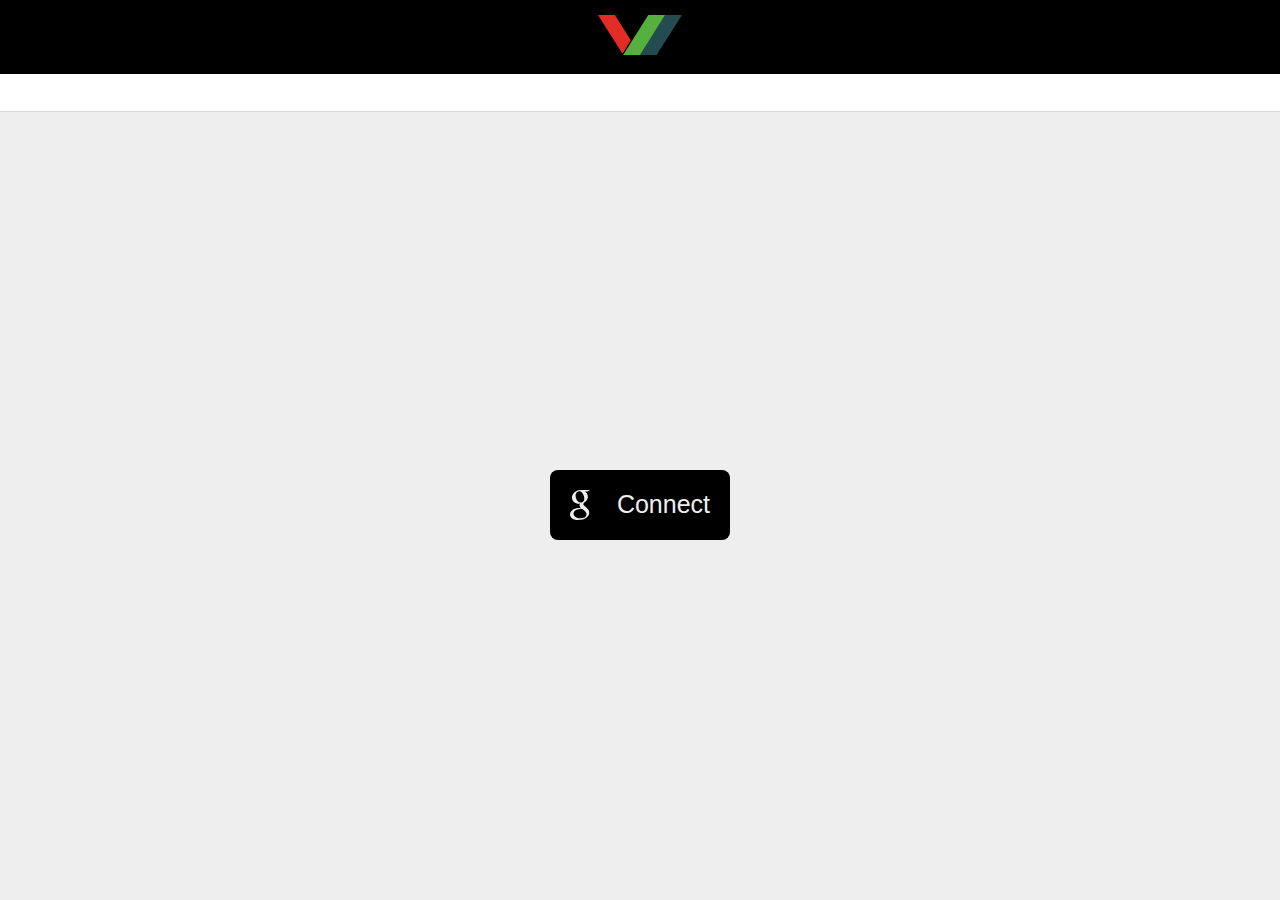
<file: index.html>
<!DOCTYPE html>
<html>
	<head>
		<title>RGB</title>
		<meta name="viewport" content="initial-scale=1.0, maximum-scale=1.0, minimum-scale=1.0, user-scalable=no, width=device-width, minimal-ui">
		
		<link rel="stylesheet" type="text/css" href="./resources/style.css">
		
		<script src="./scripts/libraries/jquery-2.1.0.min.js"></script>
		<script src="./scripts/libraries/jquery-migrate-1.2.1.min.js"></script>
		<script src="./scripts/libraries/dropbox-0.9.2.min.js"></script>

		<script src="./scripts/libraries/jquery.tap.min.js"></script>
		
		<script src="./scripts/gameboy-online/core.js"></script>
		<script src="./scripts/gameboy-online/io.js"></script>
		
		<script src="./scripts/gameboy-online/dependencies/localStorage.js"></script>
		<script src="./scripts/gameboy-online/dependencies/rawinflate.js"></script>
		<script src="./scripts/gameboy-online/dependencies/resampler.js"></script>
		
		<script src="./scripts/rgb/config.js"></script>
		<script src="./scripts/rgb/main.js"></script>
		<script src="./scripts/rgb/sizer.js"></script>
		<script src="./scripts/rgb/dropbox.js"></script>
		<script src="./scripts/rgb/rgbmode.js"></script>
	</head>
	<body>
		<div id="game">
			<div id="display">
				<canvas id="screen"></canvas><br>
				<img id="overlay" src="./resources/overlays/overlay-type4.png" alt="">
			</div>

			<div class="container" id="arrowsContainer">
				<object class="controls" type="image/svg+xml" id="arrows" data="./resources/joypad.svg"></object>
			</div>

			<div class="container" id="buttonsContainer">
				<object class="controls" type="image/svg+xml" id="buttons" data="./resources/buttons.svg"></object>
			</div>
		</div>

		<div id="front" class="show fastSlide">
			<div id="modes">
				<img id="loading" class="fastFade show" src="./resources/loading.gif" alt="...">
				
				<button class="clean" id="connectButton">
					<img id="googleLogo" src="./resources/google.svg" alt="g">Connect
				</button>

				<div id="about" class="fastFade">
					<h1>RGB</h1>
					<h2 class="bottomSpacing"><a href="https://github.com/jfktrey/rgb-emulator">https://github.com/jfktrey/rgb-emulator</a></h2>
					<h2>Interface by <a href="http://treykeown.com/">Trey Keown</a></h2>
					<h2 class="bottomSpacing">Emulation adapted from Grant Galitz's <a href="https://github.com/grantgalitz/GameBoy-Online">Gameboy-Online</a> project</h2>
					<h2>License information can be found <a href="https://github.com/jfktrey/rgb-emulator/blob/master/LICENSE.md">here</a>.</h2>
				</div>
			
				<div id="loadGame" class="fastFade">
					<ul id="gameList" class="itemList"></ul>
				</div>
			
				<div id="addGame" class="itemList fastFade">
					<ul id="gameList class="itemList""></ul>
				</div>
			
				<div id="removeGame" class="itemList fastFade">
					<ul id="gameList" class="itemList"></ul>
				</div>
			
				<div id="mainMenu" class="fastFade">
					<ul class="itemList">
						<li id="mmLoadGame"><img class="listItemIcon" src="./resources/iconmonstr/play.svg">Load Game</li>
						<li id="mmAddGame"><img class="listItemIcon" src="./resources/iconmonstr/plus.svg">Add Game</li>
						<li id="mmRemoveGame"><img class="listItemIcon" src="./resources/iconmonstr/minus.svg">Remove Game</li>
						<li id="mmManageSaves"><img class="listItemIcon" src="./resources/iconmonstr/floppy.svg">Manage Saves</li>
						<li id="mmGameSettings"><img class="listItemIcon" src="./resources/iconmonstr/gear.svg">Settings</li>
						<li id="mmAbout"><img class="listItemIcon" src="./resources/iconmonstr/info.svg">About</li>
					</ul>
				</div>
			</div>

			<div id="title">
				<img id="logo" src="./resources/rgb.svg" alt="rgb">
				<button class="clean" id="menuButton">
					<object data="./resources/menu.svg"></object>
				</button>
			</div>

			<div id="context">
				<span id="spacer">&nbsp;</span>
				<span id="connectHint">Connect with Google Drive</span>
				<span id="mainMenuHint">Main Menu</span>
				<span id="loadGameHint">Load Game</span>
				<span id="addGameHint">Add Game</span>
				<span id="removeGameHint">Remove Game</span>
				<span id="manageSavesHint">Manage Saves</span>
				<span id="gameSettingsHint">Settings</span>
				<span id="aboutHint">About RGB</span>
			</div>
		</div>

		<div id="gameMenuWrapper" class="fastFade">
			<div id="gameMenu" class="gameMenuWidth show">
				<div id="itemListWrapperWrapper">
					<div id="itemListWrapper">
						<ul class="itemList">
							<li id="gmQuitGame">Quit Game</li>
							<li id="gmFastForward">Fast Forward</li>
							<li id="gmSaveState">Save State</li>
							<li id="gmLoadState">Load State</li>
							<li id="gmResetGame">Reset Game</li>
							<li id="gmSettings">Settings</li>
						</ul>
					</div>
				</div>
				<div id="gameMenuTitle" class="gameMenuWidth">Game Menu</div>
				<img id="gameMenuClose" src="./resources/iconmonstr/cross.svg">
			</div>
		</div>
	</body>
</html>
</file>
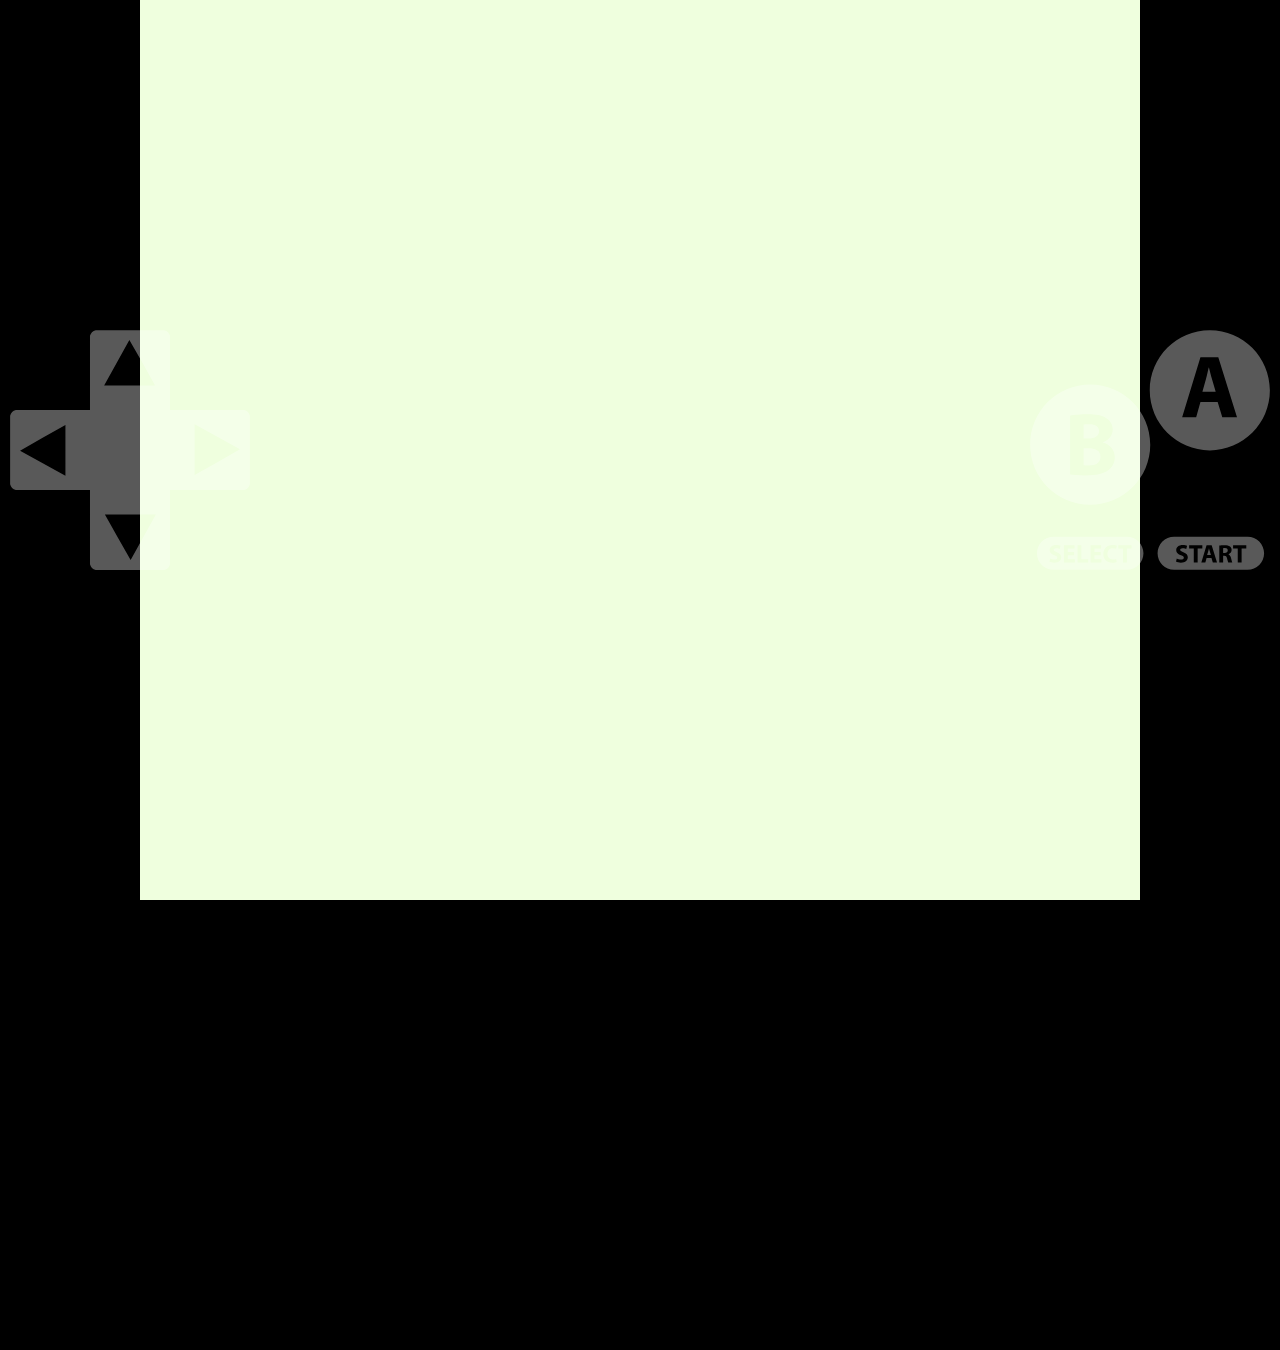
<file: demo/index.html>
<!DOCTYPE html>
<html>
	<head>
		<title>JS GBC</title>
		<meta name="viewport" content="initial-scale=1, user-scalable=no, maximum-scale=1.0, minimum-scale=1.0">
		<link rel="stylesheet" type="text/css" href="./resources/style.css">
		
		<script src="http://ajax.googleapis.com/ajax/libs/jquery/1.8.3/jquery.min.js"></script>
		
		<script src="./scripts/jquery.svg.min.js"></script>
		<script src="./scripts/jquery.svgdom.min.js"></script>
		
		<script src="./scripts/jsgbc/jsgbc.core.js"></script>
		<script src="./scripts/jsgbc/jsgbc.io.js"></script>
		
		<script src="./scripts/jsgbc/dependencies/gui.js"></script>
		<script src="./scripts/jsgbc/dependencies/base64.js"></script>
		<script src="./scripts/jsgbc/dependencies/transportHandler.js"></script>
		<script src="./scripts/jsgbc/dependencies/json2.js"></script>
		<script src="./scripts/jsgbc/dependencies/swfobject.js"></script>
		<script src="./scripts/jsgbc/dependencies/resampler.js"></script>
		<script src="./scripts/jsgbc/dependencies/XAudioServer.js"></script>
		<script src="./scripts/jsgbc/dependencies/resize.js"></script>
		
		<script src="./scripts/sizer.js"></script>
		<script src="./scripts/init.js"></script>
	</head>
	<body>
		<div id="display">
			<canvas id="screen"></canvas>
		</div>
		<div class="container" id="arrowsContainer">
			<object class="svg" type="image/svg+xml" id="arrows" data="./resources/joypad.svg"></object>
		</div>
		<div class="container" id="buttonsContainer">
			<object class="svg" type="image/svg+xml" id="buttons" data="./resources/buttons.svg"></object>
		</div>
	</body>
</html>
</file>
<file: resources/style.css>
/* CSS Stylings for RGB */

/*/////////////////////////////////////////////////////////////////////////////////////////////////
/* Basics */

* {
	margin: 0;
	padding: 0;
}

body {
	height: 100%;
	width: 100%;
	background-color: #000;
	color: #EEEEEE;
	margin: 0;
	padding: 0;
	font-family: sans-serif;
}

button.clean {
	border: none;
	background: none;
	margin: 0;
	padding: 0;
	outline: none;
	cursor: pointer;
	-webkit-tap-highlight-color: rgba(0,0,0,0);
}

#hideAddressBar {
	visibility: hidden;
	display: block;
}

/*/////////////////////////////////////////////////////////////////////////////////////////////////
/* Animation */

#modes > *, #menuButton, #context > *, #front, #gameMenuWrapper {
	opacity: 0;
}

.show {
	opacity: 1 !important;
}

.noTransition {
	transition: none !important;
	-moz-transition: none !important;
	-webkit-transition: none !important;
}

.fastFade {
	transition: opacity 0.2s linear;
	-moz-transition: opacity 0.2s linear;
	-webkit-transition: opacity 0.2s linear;
}

.fastSlide {
	transition: transform 0.6s ease-in-out;
	-moz-transition: -moz-transform 0.6s ease-in-out;
	-webkit-transition: -webkit-transform 0.6s ease-in-out;
}

.blurred {
	-webkit-filter: blur(9px);
    -moz-filter: blur(9px);
    -o-filter: blur(9px);
    -ms-filter: blur(9px);
    filter: blur(9px);
}

/*/////////////////////////////////////////////////////////////////////////////////////////////////
/* Pre-Game UI */

#front { 
	position: fixed;
	width: 100%;
	height: 100%;
	background-color: #EEEEEE;
	opacity: 1;
	color: #000000;
	overflow-y: scroll;
	-webkit-overflow-scrolling: touch;
	
	transform: translateY(100%);
	-ms-transform: translateY(100%);
	-moz-transform: translateY(100%);
	-webkit-transform: translateY(100%);
}

#front.show {
	transform: translateY(0%);
	-ms-transform: translateY(0%);
	-moz-transform: translateY(0%);
	-webkit-transform: translateY(0%);
}

#title {
	position: fixed;
	top: 0;
	left: 0;
	width: 100%;
	padding: 15px;
	box-sizing: border-box;
	-moz-box-sizing: border-box;
	background: #000000;
	text-align: center;
}

#context {
	background-color: #FFFFFF;
	width: 100%;
	padding: 10px 0 10px 24px;
	border-bottom: 1px solid #D8D8D8;
	font-family: sans-serif;
	font-size: 15px;
	font-weight: bold;
	text-transform: uppercase;
	position: fixed;
	top: 74px;
	left: 0;
	box-sizing: border-box;
	-moz-box-sizing: border-box;
}

#context span {
	position: absolute;
}

#context #spacer {
	position: relative !important;
	display: block !important;
	width: 0px;
	overflow: hidden;
	color: #FFFFFF;
	white-space: nowrap;
	float: left;
}

#menuButton {
	position: absolute;
	left: 0;
	top: 0;
	padding: 25px;
	background: transparent;

	transition: opacity 0.2s linear;
	-moz-transition: opacity 0.2s linear;
	-webkit-transition: opacity 0.2s linear;
}

#menuButton.active {
	background: #FFF;
}

#menuButton object {
	height: 24px;
	pointer-events: none;
}

#logo {
	height: 40px;
}

/*///////////////////////////////////////////////////////////////////////////////////////////////*/

#modes {
	position: absolute;
	top: 0;
	left: 50%;
	width: 90%;
	min-width: 150px;
	max-width: 750px;
	height: 100%;
	padding-top: 113px;
	box-sizing: border-box;
	-moz-box-sizing: border-box;

	transform: translateX(-50%);
	-ms-transform: translateX(-50%);
	-moz-transform: translateX(-50%);
	-webkit-transform: translateX(-50%);
	
	transition: opacity 0.2s linear;
	-moz-transition: opacity 0.2s linear;
	-webkit-transition: opacity 0.2s linear;
}

#modes > * {
	position: fixed;
}

#modes > div {
	display: none;
	position: fixed;
	width: 100%;
	height: calc(100% - 113px);
	height: -webkit-calc(100% - 113px);
	padding-bottom: 10px;
	box-sizing: border-box;
	-moz-box-sizing: border-box;
	overflow-y: scroll;
	-webkit-overflow-scrolling: touch;
}

#loading, #connectButton {
	margin-top: -57px;
}

#loading {
	display: block;
	top: 50%;
	left: 50%;
	opacity: 0;
	margin-left: -32px;
	margin-top: 24px;
	
	transition: opacity 0.2s linear;
	-moz-transition: opacity 0.2s linear;
	-webkit-transition: opacity 0.2s linear;
}

#connectButton {
	opacity: 0;
	top: 50%;
	left: 50%;
	background-color: #000000;
	text-align: right;
	color: #EEEEEE;
	width: 180px;

	margin-top: 20px;
	padding: 20px;
	border-radius: 8px;

	font-family: sans-serif;
	font-size: 25px;
	font-weight: 100;

	transform: translateX(-50%);
	-ms-transform: translateX(-50%);
	-moz-transform: translateX(-50%);
	-webkit-transform: translateX(-50%);

	transition: opacity 0.2s linear;
	-moz-transition: opacity 0.2s linear;
	-webkit-transition: opacity 0.2s linear;
}

#connectButton.show {
	animation-duration: 1s;
	-ms-animation-duration: 1s;
	-moz-animation-duration: 1s;
	-webkit-animation-duration: 1s;
	animation-name: flipInY;
	-ms-animation-name: flipInY;
	-moz-animation-name: flipInY;
	-webkit-animation-name: flipInY;

	transition: none;
	-moz-transition: none;
	-webkit-transition: none;
}

#googleLogo {
	height: 30px;
	padding: 0 20px 0 0;
	float: left;
}

#about {
	text-align: center;
}

h1, h2 {
	font-weight: 100;
}

h1 {
	font-size: 60px;
	margin: 10px 0 0;
}

h2 {
	font-size: 16px;
	margin-bottom: 8px;
}

h2.bottomSpacing {
	margin-bottom: 30px;
}

#aboutClose {
	background-color: #000;
	color: #EEE;
	font-size: 20px;
	padding: 10px 35px;
	border-radius: 8px;
	margin-top: 30px;
}

/*///////////////////////////////////////////////////////////////////////////////////////////////*/

.itemList {
	width: 100%;
	font-family: sans-serif;
	font-size: 22px;
	font-weight: 100;
}

.itemList li {
	padding: 10px 8px;
	border-bottom: 1px solid #D8D8D8;
	cursor: pointer;
	list-style: none;
}

.itemList li:last-child {
	border: none;
}

.rightside {
	float: right;
	padding-left: 15px;
}

.listItemIcon {
	display: none;
	height: 22px;
	float: left;
	margin: 1px 15px 0 0;
}

.itemList .letterSectionHeader {
	border: none;
	text-align: center;
}

/*/////////////////////////////////////////////////////////////////////////////////////////////////
/* Game UI */

#game {
	position: fixed;
	width: 100%;
	height: 100%;
	left: 0;
	top: 0;
}

#display {
	position: fixed;
	top: 0;
	left: 50%;
	line-height: 0;
	font-size: 0;
}

#screen {
	position: relative;
	margin-left: -50%;
	background-color: #333;
}

#overlay {
	display: block;
	position: relative;
	width: 100%;
	height: 100%;
	margin-left: -50%;
	opacity: .2;
	pointer-events: none;
	
	transform: translateY(-100%);
	-webkit-transform: translateY(-100%);
	-moz-transform: translateY(-100%);
	-ms-transform: translateY(-100%);
}

.container {
	position: fixed;
	box-sizing: border-box;
	-moz-box-sizing: border-box;
	width: 50%;
	height: 100%;
	pointer-events: none;
}

#arrowsContainer {
	left: 0;
}
#buttonsContainer {
	right: 0;
	text-align: right;
}

.controls {
	position: relative;
	max-width: 2.5in;
	min-width: 133px;
	max-height: 2.5in;
	min-height: 133px;
	width: 100%;
	opacity: .5;
	pointer-events: auto;
}

/*/////////////////////////////////////////////////////////////////////////////////////////////////
/* In-Game Menu */

#gameMenuWrapper {
	display: none;
	opacity: 0;
	background: rgba(0,0,0,0.4);
	position: fixed;
	width: 100%;
	height: 100%;
	color: black;
}

.gameMenuWidth {
	width: 70%;
	max-width: 400px;
	min-width: 280px;
}

#gameMenu {
	position: fixed;
	height: 80%;
	background-color: #EEEEEE;
	opacity: 1;
	color: #000000;
	overflow-y: scroll;
	-webkit-overflow-scrolling: touch;
	top: 0;
	bottom: 0;
	left: 0;
	right: 0;
	margin: auto;
	max-height: 340px;
}

#itemListWrapperWrapper {
	position: absolute;
	top: 0;
	left: 50%;
	width: 90%;
	min-width: 150px;
	max-width: 750px;
	height: 100%;
	padding-top: 49px;
	box-sizing: border-box;
	-moz-box-sizing: border-box;

	transform: translateX(-50%);
	-ms-transform: translateX(-50%);
	-moz-transform: translateX(-50%);
	-webkit-transform: translateX(-50%);
}

#itemListWrapper {
	position: fixed;
	width: 100%;
	height: calc(100% - 48px);
	height: -webkit-calc(100% - 48px);
	padding-bottom: 5px;
	box-sizing: border-box;
	-moz-box-sizing: border-box;
	overflow-y: scroll;
	-webkit-overflow-scrolling: touch;
}

#gameMenuTitle {
	background-color: #FFFFFF;
	padding: 15px 0;
	border-bottom: 1px solid #D8D8D8;
	font-family: sans-serif;
	font-size: 15px;
	font-weight: bold;
	text-transform: uppercase;
	position: fixed;
	box-sizing: border-box;
	-moz-box-sizing: border-box;
	text-align: center;
}

#gameMenuClose {
	position: absolute;
	height: 25px;
	padding: 11px 13px;
	cursor: pointer;
}

/*/////////////////////////////////////////////////////////////////////////////////////////////////
/* Debugging Interface */

#saveCount {
	position: fixed;
	bottom: 0;
	left: 0;
	color: #FF0;
	padding: 0px 2px;
	height: 30px;
	background-color: #000;
	white-space: pre;
	line-height: 0.8em;
}

#saveCount:before {
	content: '# of saves:\A';
	font-size: 9px;
	color: #FF0;
}

#rps {
	position: fixed;
	bottom: 0;
	right: 0;
	color: #0FF;
	height: 30px;
	background-color: #000;
	white-space: pre;
	line-height: 0.8em;
	text-align: right;
}

#rps:before {
	content: 'avg rps:\A';
	font-size: 9px;
	color: #0FF;
	padding: 0px 2px;
}

#debugMessages ul li {
	cursor: default;
}

.consoleInfo {
	color: #19A7DC;
}

.consoleWarn {
	color: #ED9325;
}

.consoleError {
	color: #C91C38;
}

/*///////////////////////////////////////////////////////////////////////////////////////////////*/
/* Animate.css Resources
/* Copyright 2013 Dan Eden
/* Modified by Trey Keown
/* This section falls under the MIT license. See LICENSE.md for more information */

@keyframes flipInY {
	0% {
		transform: translateX(-50%) perspective(400px) rotateY(90deg);
		opacity: 0; }
	40% {
		transform: translateX(-50%) perspective(400px) rotateY(-10deg); }
	70% {
		transform: translateX(-50%) perspective(400px) rotateY(10deg); }
	100% {
		transform: translateX(-50%) perspective(400px) rotateY(0deg);
		opacity: 1; }}
@-ms-keyframes flipInY {
	0% {
		-ms-transform: translateX(-50%) perspective(400px) rotateY(90deg);
		opacity: 0; }
	40% {
		-ms-transform: translateX(-50%) perspective(400px) rotateY(-10deg); }
	70% {
		-ms-transform: translateX(-50%) perspective(400px) rotateY(10deg); }
	100% {
		-ms-transform: translateX(-50%) perspective(400px) rotateY(0deg);
		opacity: 1; }}
@-moz-keyframes flipInY {
	0% {
		-moz-transform: translateX(-50%) perspective(400px) rotateY(90deg);
		opacity: 0; }
	40% {
		-moz-transform: translateX(-50%) perspective(400px) rotateY(-10deg); }
	70% {
		-moz-transform: translateX(-50%) perspective(400px) rotateY(10deg); }
	100% {
		-moz-transform: translateX(-50%) perspective(400px) rotateY(0deg);
		opacity: 1; }}
@-webkit-keyframes flipInY {
	0% {
		-webkit-transform: translateX(-50%) perspective(400px) rotateY(90deg);
		opacity: 0; }
	40% {
		-webkit-transform: translateX(-50%) perspective(400px) rotateY(-10deg); }
	70% {
		-webkit-transform: translateX(-50%) perspective(400px) rotateY(10deg); }
	100% {
		-webkit-transform: translateX(-50%) perspective(400px) rotateY(0deg);
		opacity: 1; }}

.flipInY {
	animation-duration: 1s;
	-ms-animation-duration: 1s;
	-moz-animation-duration: 1s;
	-webkit-animation-duration: 1s;
	animation-name: flipInY;
	-ms-animation-name: flipInY;
	-moz-animation-name: flipInY;
	-webkit-animation-name: flipInY;
}

/* End Animate.css section */
/*/////////////////////////////////////////////////////////////////////////////////////////////////
/* Responsive Game Controls */

@media (max-aspect-ratio: 160/144) {
	
	.container {
		top: 100%;
	}
	
	#arrowsContainer {
		padding: 0 15px 0 2px;
	}
	
	#buttonsContainer {
		padding: 0 2px 0 15px;
	}
	
	.controls {
		transform: translateY(-100%);
		-webkit-transform: translateY(-100%);
		-moz-transform: translateY(-100%);
		-ms-transform: translateY(-100%);
	}
	
}

@media (min-aspect-ratio: 160/144) {
	
	.container {
		top: 50%;
	}
	
	#arrowsContainer {
		padding: 0 80px 0 10px;
	}
	
	#buttonsContainer {
		padding: 0 10px 0 80px;
	}
	
	.controls {
		max-height: 65%;
		
		transform: translateY(-50%);
		-webkit-transform: translateY(-50%);
		-moz-transform: translateY(-50%);
		-ms-transform: translateY(-50%);
	}
	
}
</file>
<file: demo/resources/style.css>
* {
	margin: 0;
	padding: 0;
}

body {
	overflow: hidden;
	position: fixed;
	height: 100%;
	width: 100%;
	background-color: #000;
	color: #FFF;
	margin: 0;
	padding: 0;
}

div#display {
	position: absolute;
	top: 0;
	left: 50%;
	line-height: 0;
	font-size: 0;
}

canvas#screen {
	position: relative;
	margin-left: -50%;
	background-color: #333;
}

div.container {
	position: absolute;
	box-sizing: border-box;
	width: 50%;
	height: 100%;
}

div#arrowsContainer {
	left: 0;
}
div#buttonsContainer {
	right: 0;
	text-align: right;
}

object.svg {
	position: relative;
	max-width: 2.5in;
	min-width: 133px;
	max-height: 2.5in;
	min-height: 133px;
	opacity: .35;
}

#overlay {
	display: none;
	position: relative;
	width: 100%;
	height: 100%;
	margin-left: -50%;
	opacity: .2;
	
	transform: translateY(-100%);	/* IT'S NOT PRETTY BUT IT WORKS, DAMMIT */
	-webkit-transform: translateY(-100%);
	-moz-transform: translateY(-100%);
	-ms-transform: translateY(-100%);
}

/*///////////////////////////////////////////////////////////////////////////////////////////////*/

@media (max-aspect-ratio: 160/144) {	/* MUST BE THE SAME AS THE ASPECT RATIO DESCRIBED IN init.js!!! */
	
	div.container {
		top: 100%;
	}
	
	div#arrowsContainer {
		padding: 0 15px 0 2px;
	}
	
	div#buttonsContainer {
		padding: 0 2px 0 15px;
	}
	
	object.svg {
		width: 100%;
		
		transform: translateY(-100%);
		-webkit-transform: translateY(-100%);
		-moz-transform: translateY(-100%);
		-ms-transform: translateY(-100%);
	}
	
}

/*///////////////////////////////////////////////////////////////////////////////////////////////*/

@media (min-aspect-ratio: 160/144) {	/* MUST BE THE SAME AS THE ASPECT RATIO DESCRIBED IN init.js!!! */
	
	div.container {
		top: 50%;
	}
	
	div#arrowsContainer {
		padding: 0 30px 0 10px;
	}
	
	div#buttonsContainer {
		padding: 0 10px 0 30px;
	}
	
	object.svg {
		width: 100%;
		max-height: 65%;
		
		transform: translateY(-50%);
		-webkit-transform: translateY(-50%);
		-moz-transform: translateY(-50%);
		-ms-transform: translateY(-50%);
	}
	
}
</file>
